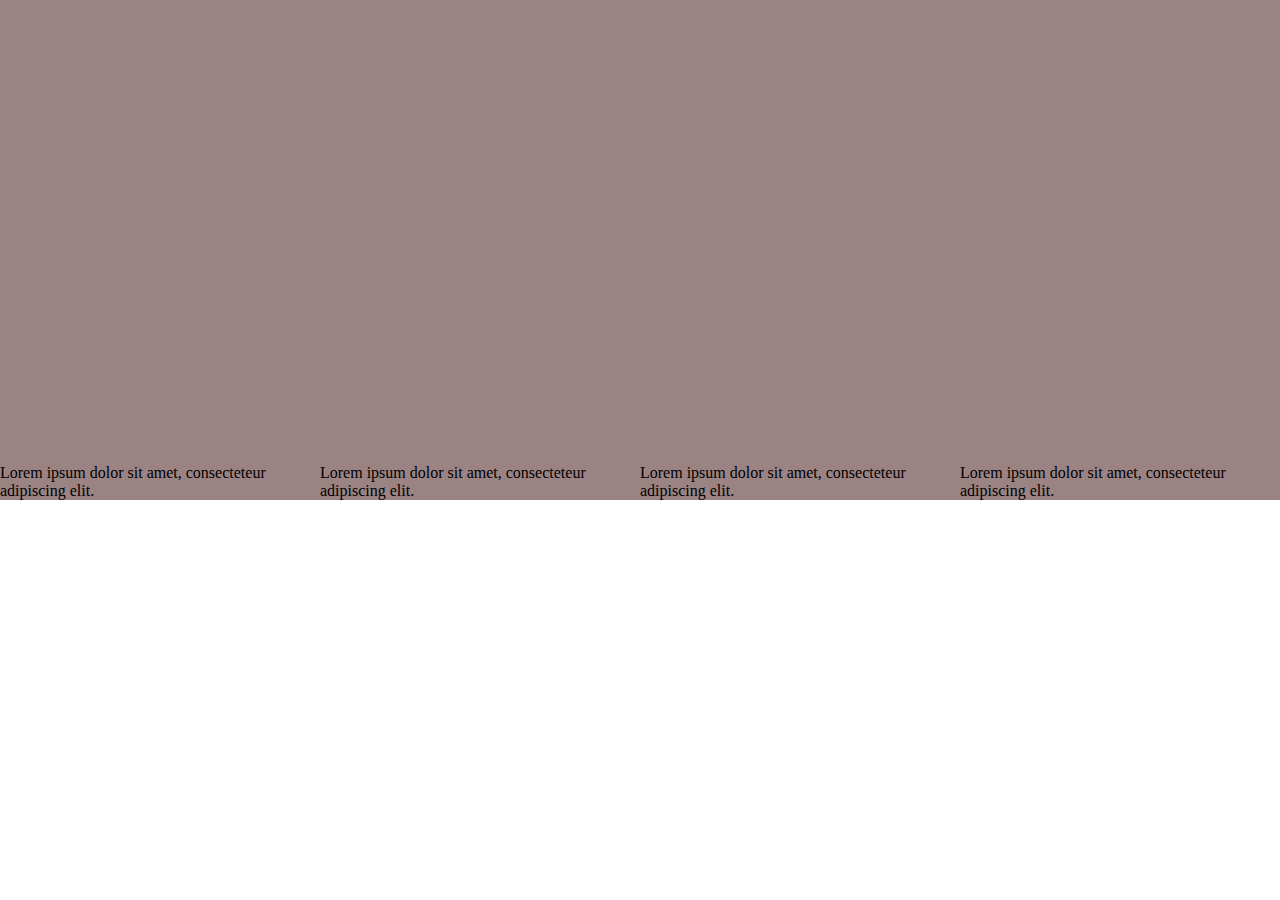
<file: prototype/index.html>
<!DOCTYPE html>
<html>
    <head>
        <meta charset="8">
        <title></title>
        <link rel="stylesheet" href="style.css">
    </head>
    <body>
        
        <section class="container">

            <div class="item">
                <p>Lorem ipsum dolor sit amet, consecteteur adipiscing elit.</p>
            </div>
            <div class="item">
                <p>Lorem ipsum dolor sit amet, consecteteur adipiscing elit.</p>
            </div>
            <div class="item">
                <p>Lorem ipsum dolor sit amet, consecteteur adipiscing elit.</p>
            </div>
            <div class="item">
            <p>Lorem ipsum dolor sit amet, consecteteur adipiscing elit.</p>
                    
            </div>

        </section>
    </body>
</html>
</file>
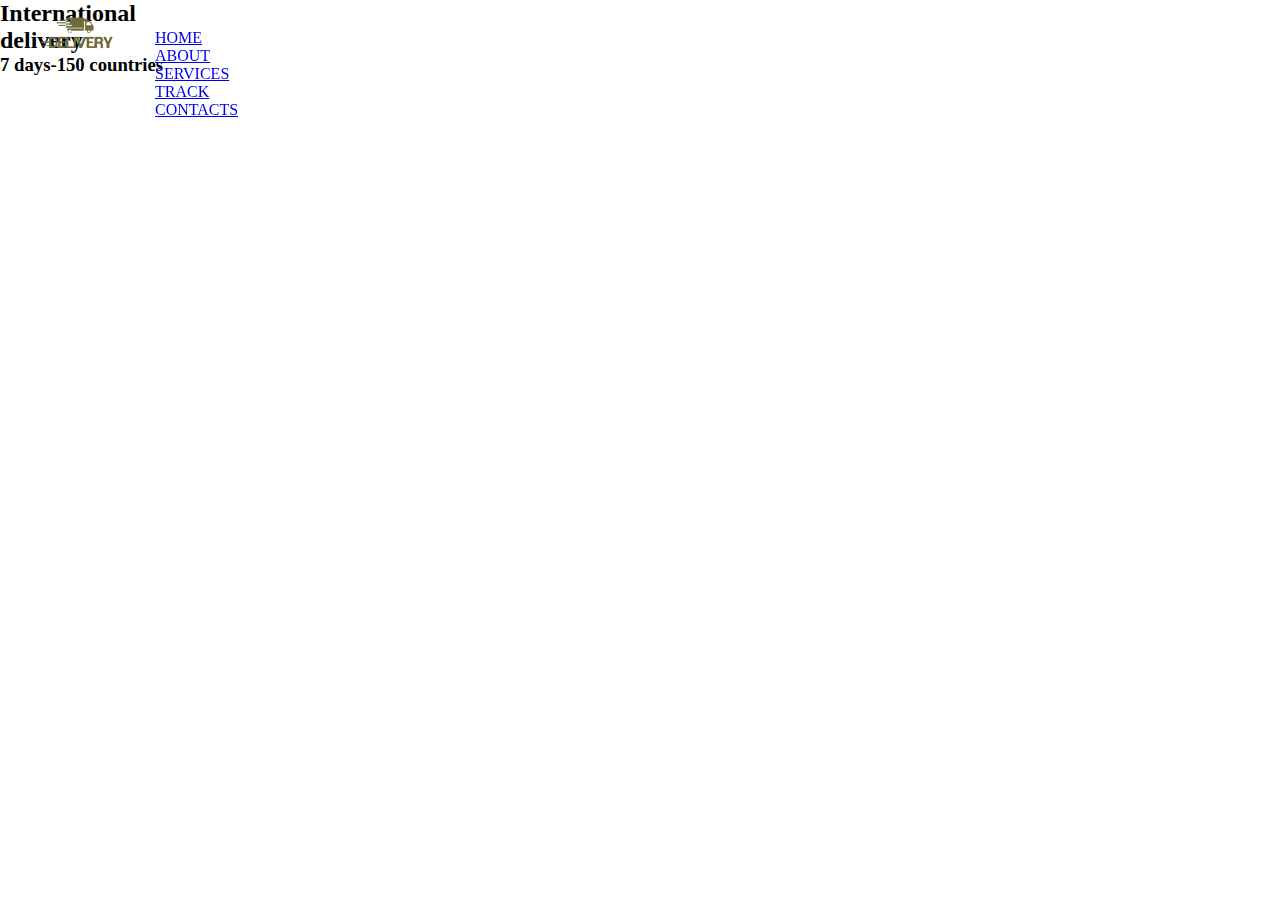
<file: realisation/index.html>
<!DOCTYPE html>
<html lang="en">
    <head>
    <title>DELIVERY</title>
    <link rel="stylesheet" href="style.css">
    </head>
<body>
    <header>
        <img src="delivery-logo-design-template-a4d80ebb3305fef2afe82c687e994b6b_screen_copie_2 1 (1).png" alt="">
        <nav>
            <ul>
                <li><a href="#">HOME</a></li>
                <li><a href="#">ABOUT</a></li>
                <li><a href="#">SERVICES</a></li>
                <li><a href="#">TRACK</a></li>
                <li><a href="#">CONTACTS</a></li>              
            </ul>
        </nav>
    </header>
    <main>
        <section id="contact">
            <h2>International<br>delivery</h2>
            <h3>7 days-150 countries</h3>

        </section>
    </main>
</body>
</html>
</file>
<file: prototype/style.css>
* {
margin: 0%;
padding: 0%;
}

.container {
    width: 100%;
    height: 500px;
    background-color: rgb(155, 131, 131);

    display: flex;
    flex-wrap: row wrap;
    justify-content: space-between;
    align-items: flex-end;
    align-content: space-between;
        
}
.item {
    order: 2;
}
.item2 {
    order: 2;
}
</file>
<file: realisation/style.css>
*{
    margin: 0%;
    padding: 0%;
    box-sizing: border-box;
}
body{
    font-family:"Comfortaa", cursive;
    height: fit-content;
}
ul{
    list-style-type: none;
}
header{
    background: 
    padding: 20px;
    position: fixed;
    width: 100%;
}
header img{
    float: left;
    padding: 10px 30px;
}
header ul{
    float: left;
    padding-top: 29px;
    padding-bottom: 20.5px;
}
.btns{
   float: right;
   text-decoration: none;
}
.btn-1{
    color:aquamarine;
    padding: 1rem 3rem 1rem;
    border-radius: 10px;
    border: none;
    background: #e76f51;
}
.btn-2{
    color: white;
    padding: 1rem 3rem 0.9rem;
    border-radius:  10px;
    border: 2px solid white;
    background: #005f73;
}
</file>
